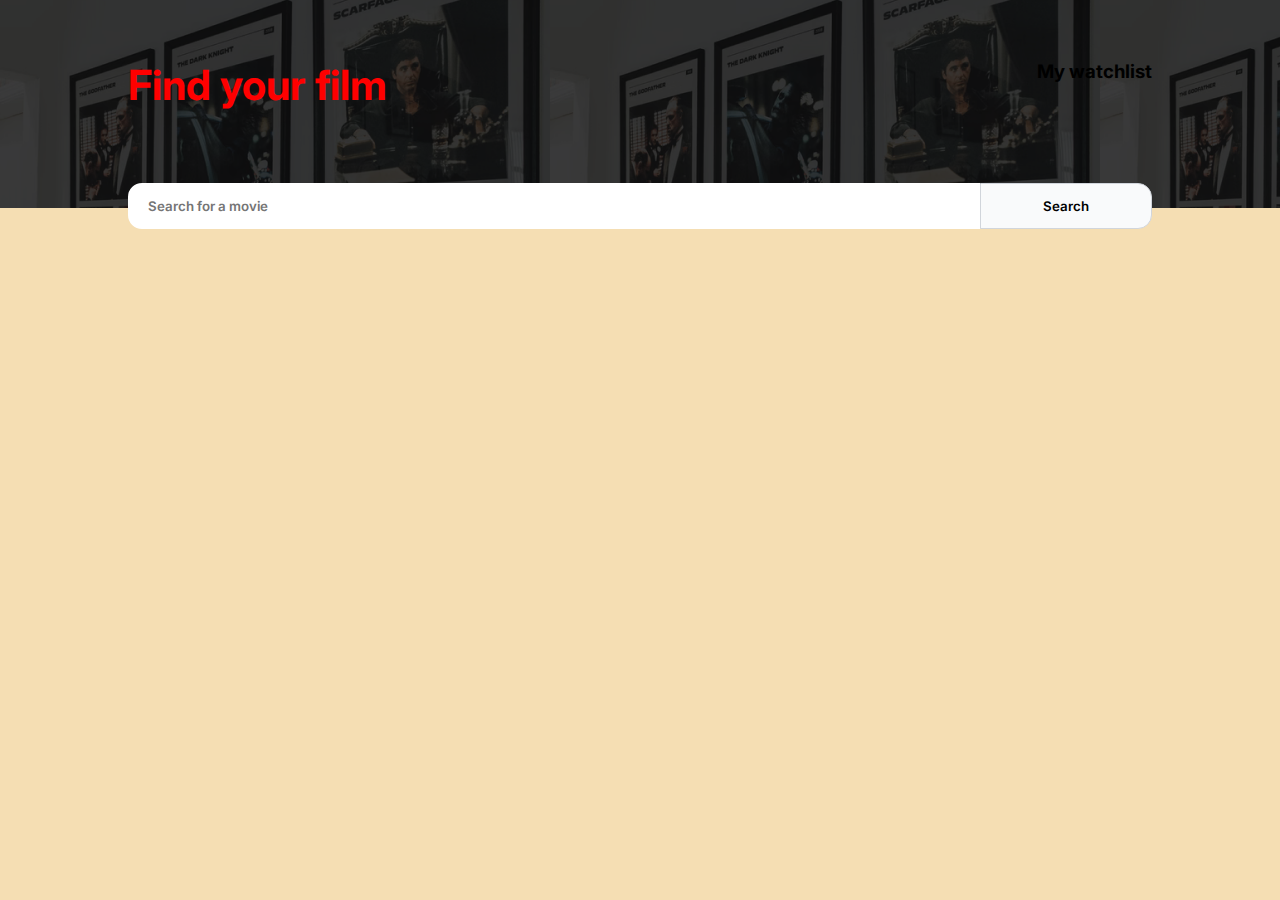
<file: index.html>
<!DOCTYPE html>
<html lang="en">
<head>
    <meta charset="UTF-8">
    <meta http-equiv="X-UA-Compatible" content="IE=edge">
    <meta name="viewport" content="width=device-width, initial-scale=1.0">
    <link rel="preconnect" href="https://fonts.googleapis.com">
    <link rel="preconnect" href="https://fonts.gstatic.com" crossorigin>
    <link href="https://fonts.googleapis.com/css2?family=Inter:wght@300;400;500;600;700;800&display=swap" rel="stylesheet">
    <link href="index.css" rel="stylesheet">
    <title>Movie Watchlist</title>
</head>
<body>
    <header>
        <div class="hero">
            <h1>Find your film</h1>
            <h3>My watchlist</h3>
        </div>
    </header>
    <section>
        <form id="movie-search">
            <input class="search-box" type="search" id="search" placeholder="Search for a movie">
            <input type="submit" value="Search">
        </form>
    </section>
    <main>
        <div class="results" id="results">
    </main>
    <script src="index.js"></script>
</body>
</html>
</file>
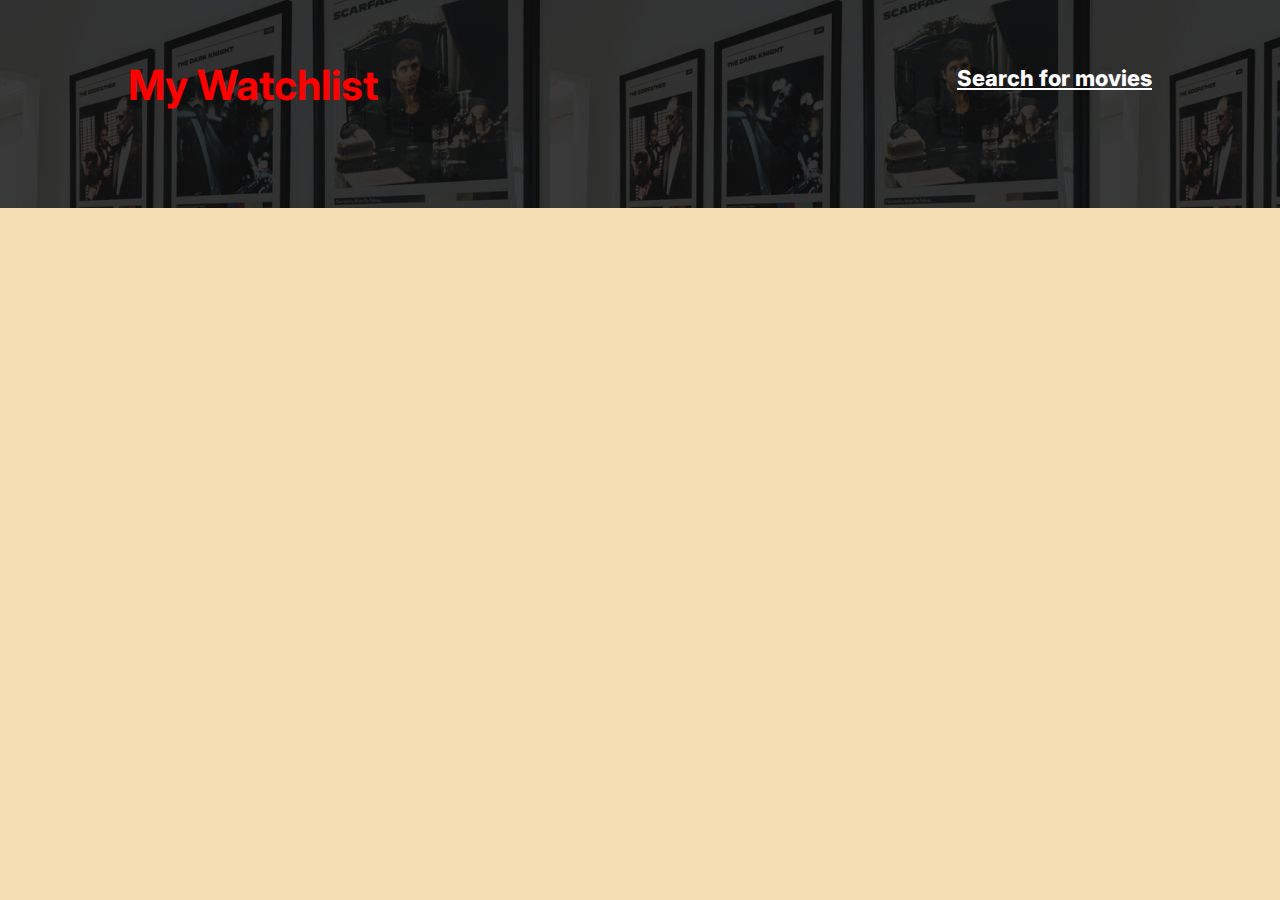
<file: mywatchlist.html>
<!DOCTYPE html>
<html lang="en">
<head>
    <meta charset="UTF-8">
    <meta http-equiv="X-UA-Compatible" content="IE=edge">
    <meta name="viewport" content="width=device-width, initial-scale=1.0">
    <link rel="preconnect" href="https://fonts.googleapis.com">
    <link rel="preconnect" href="https://fonts.gstatic.com" crossorigin>
    <link href="https://fonts.googleapis.com/css2?family=Inter:wght@300;400;500;600;700;800&display=swap" rel="stylesheet">
    <link href="index.css" rel="stylesheet">
    <title>Movie Watchlist</title>
</head>
<body>
    <header>
        <div class="hero">
            <h1>My Watchlist</h1>
            <a href="index.html">Search for movies</a>
        </div>
    </header>
    <div id="watchlist">
    </div>
    <script src="mywatchlist.js"></script>
</body>
</html>
</file>
<file: index.css>
html, body {
    margin: 0;
    padding: 0;
    font-family: 'Inter', sans-serif;
}

body{
    background-color: wheat;
    display: flex;
    flex-direction: column;
}

h1, h3{
    margin: 0px;
    padding-top: 40px;
}
h1{
    font-size: 2.6rem;
    color: red;
}

a {
    margin-top: 45px;
    font-size: 22px;
    color: white;
}

.hero{
    display: flex;
    justify-content: space-between;
    margin-left: auto;
    margin-right: auto;
    padding-left: 10%;
    padding-right: 10%;
    padding-top: 20px;
    font-family: inherit;
    font-weight: 800;
}
header{
    background-image: url("/images/bg.png");
    background-size: contain;
    background-repeat: none;
    width: 100vw;
    height: 208px;
    background-color: #0E0E0E;  
}

#movie-search{
    display: flex;
    width: 80vw;
    margin-left: auto;
    margin-right: auto;
    flex-direction: row;
    justify-content: center;
    margin-top: -25px;
    margin-bottom: -25px;
}

input[type="search"] {
    line-height: 40px;
    width: 100%;
    border: 1px solid #dfe1e5;
    border-top-left-radius: 14px;
    border-bottom-left-radius: 14px;
    border: 2px solid white;
    background-color: white;
    padding-left: 18px;
}

input[type="submit"]{
    width: 20%;
    border: 1px solid #D1D5DB;
    border-top-right-radius: 14px;
    border-bottom-right-radius: 14px;
    justify-content: center;
    background-color: #F9FAFB;
    padding: auto;
  
}

input[type="submit"], input[type="search"] {
    font-weight: 600;
    font-family: inherit;
}
#results, #watchlist{
    margin: 20px auto;
    max-width: 750px; 
}

img{
    height: 208px;
    padding: 25px;
    margin-top: 15px;
}
.info{
    display: flex;
    flex-direction: row;
    justify-content: center;
    background-color: whitesmoke;
    border-radius: 14px;
    margin: 15px;
}

.heading{
    display: flex;
    flex-direction: row;
    justify-content: space-between;
    margin-top: 20px;
    padding: 5px 20px;

}

.mid-section{
    display: flex;
    flex-direction: row;
    justify-content: space-between;
    padding: 5px 20px;
}
.plot{
    padding: 25px 20px;
}

.add{
    cursor: pointer;
}
</file>
